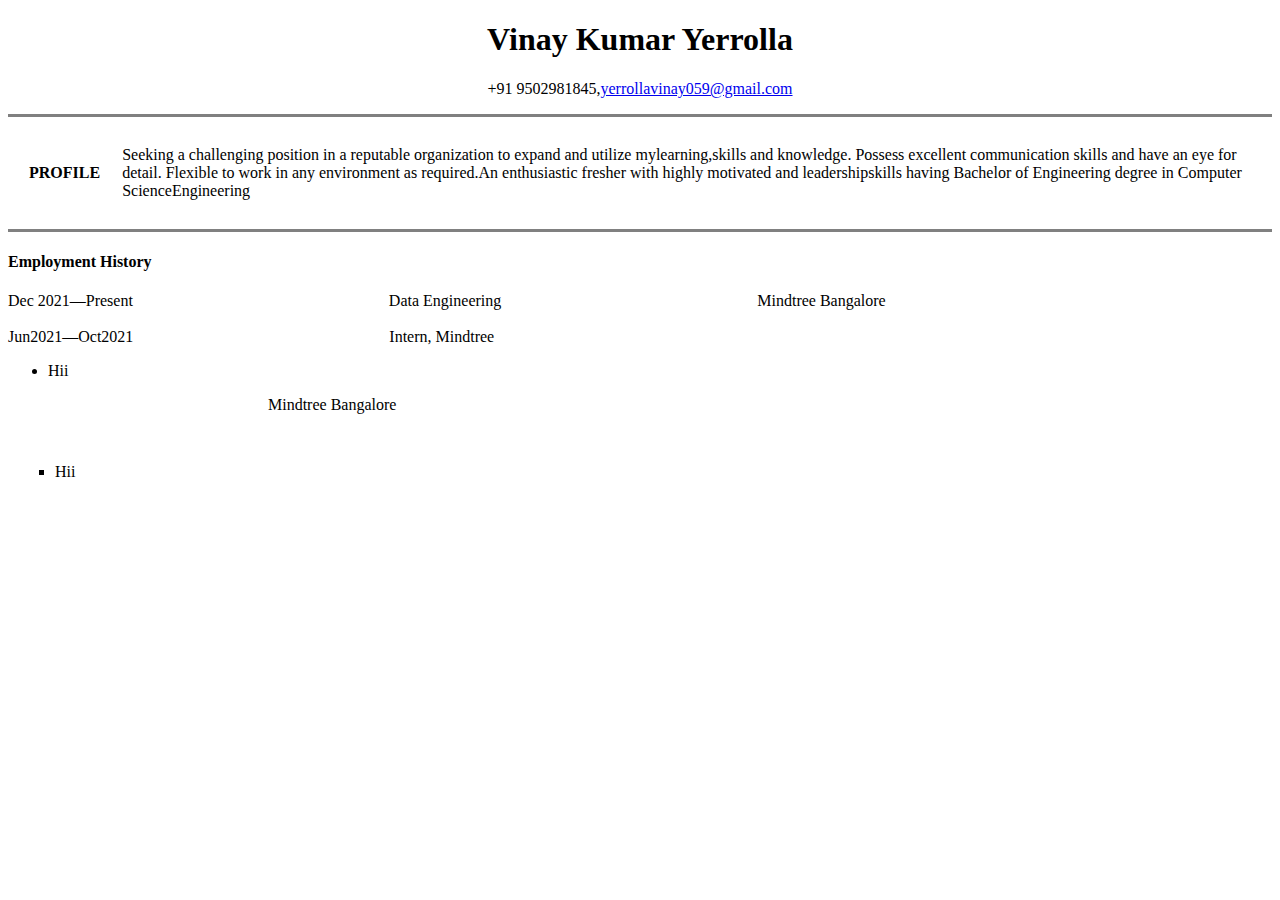
<file: my_resume.html>
<!DOCTYPE html>
<html lang="en" dir="ltr">

<head>
  <meta charset="utf-8">
  <title>VINAY_KUMAR_YERROLLA</title>
</head>

<body>
  <div style="text-align:center">
    <h1 align="centre"><strong>Vinay Kumar Yerrolla</strong></h1>
    <p>+91 9502981845,<a href="yerrollavinay059@gmail.com">yerrollavinay059@gmail.com</a></p>
  </div>
  <hr size=3 noshade />
  <table cellspacing="20">
    <tr>
      <td>
        <strong>PROFILE</strong>
      </td>
      <td>Seeking a challenging position in a reputable organization to expand and utilize mylearning,skills and knowledge.
      Possess excellent communication skills and have an eye for detail. Flexible to work in any environment as required.An enthusiastic fresher with
      highly motivated and leadershipskills having Bachelor of Engineering degree in Computer ScienceEngineering
      </td>
    </tr>

  </table>
  <hr size=3 noshade />
  <h4><strong>Employment History</strong></h4>
  <table>
    <tr align="right">Dec 2021—Present</tr>
    <tr>&emsp;&emsp;&emsp;&emsp;&emsp;&emsp;&emsp;&emsp;&emsp;&emsp;&emsp;&emsp;&emsp;&emsp;&emsp;&emsp;Data Engineering</tr>
    <tr>&emsp;&emsp;&emsp;&emsp;&emsp;&emsp;&emsp;&emsp;&emsp;&emsp;&emsp;&emsp;&emsp;&emsp;&emsp;&emsp;Mindtree Bangalore</tr>
    <br />
    <br />
    <tr align="right">Jun2021—Oct2021</tr>
    <tr>&emsp;&emsp;&emsp;&emsp;&emsp;&emsp;&emsp;&emsp;&emsp;&emsp;&emsp;&emsp;&emsp;&emsp;&emsp;&emsp;Intern, Mindtree<ul><li>
      Hii

    </li>


    </ul>
    </tr>
    <tr>&emsp;&emsp;&emsp;&emsp;&emsp;&emsp;&emsp;&emsp;&emsp;&emsp;&emsp;&emsp;&emsp;&emsp;&emsp;&emsp;&nbsp;Mindtree Bangalore</tr>
    <td></td>
    <td>&emsp;&emsp;&emsp;&emsp;&emsp;&emsp;&emsp;&emsp;&emsp;&emsp;&emsp;&emsp;&emsp;&emsp;&emsp;&emsp;&emsp;&emsp;&emsp;&emsp;&emsp;&emsp;&emsp;&emsp;&emsp;<ul style='list-style-type:square;'>
      <li>  Hii</li>

    </ul ></td>

  </table>



</body>

</html>
</file>
